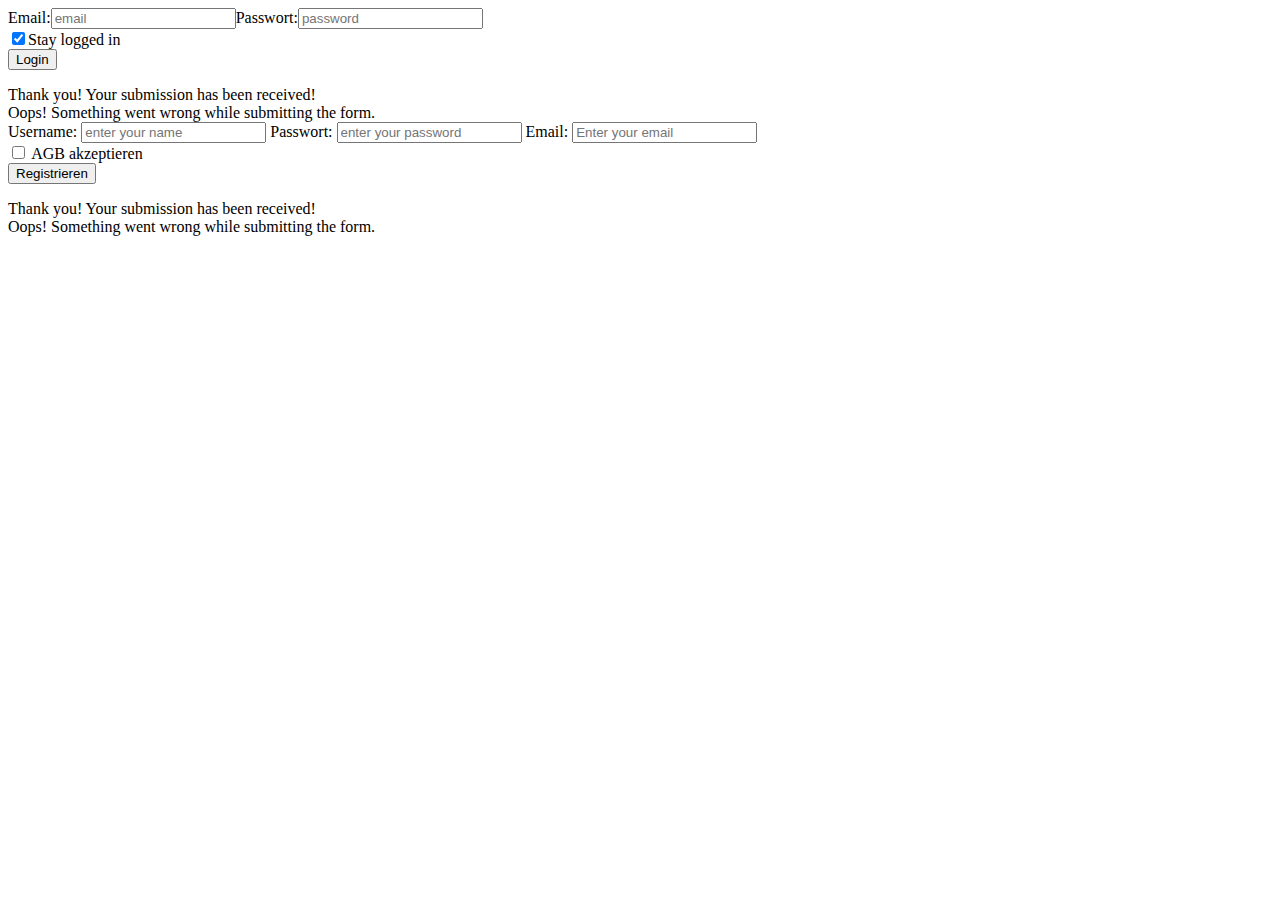
<file: html/style/index.html>
<div class="div-block">
    <div>
      <div class="w-row">
        <div class="w-col w-col-6">
          <div>
            <div class="w-form">
              <form id="wf-form-login-form" name="wf-form-login-form" data-name="login form" method="post" action="api.php?action=login"><label for="email-3">Email:</label><input type="email" class="w-input" maxlength="256" name="email" data-name="email" placeholder="email" id="email"><label for="password">Passwort:</label><input type="password" class="w-input" maxlength="256" name="password" data-name="password" placeholder="password" id="password">
                <div class="w-checkbox"><input type="checkbox" id="loggedIn" name="loggedIn" data-name="loggedIn" checked="" class="w-checkbox-input"><label for="loggedIn" class="w-form-label">Stay logged in</label></div><input type="submit" value="Login" data-wait="Please wait..." class="w-button">
                <input type="hidden" name="key" value="FucK4sch001"> </form>
              <div class="w-form-done">
                <div>Thank you! Your submission has been received!</div>
              </div>
              <div class="w-form-fail">
                <div>Oops! Something went wrong while submitting the form.</div>
              </div>
            </div>
          </div>
        </div>
        <div class="w-col w-col-6">
          <div>
            <div class="w-form">
              <form id="email-form" name="email-form" method="post" action="api.php?action=register" data-name="Email Form">
                <label for="username">Username:</label>
                  <input type="text" class="w-input" maxlength="256" name="username" data-name="username" placeholder="enter your name" id="username" required="">
                <label for="password-2">Passwort:</label>
                  <input type="password" class="w-input" maxlength="256" name="password" data-name="password1" placeholder="enter your password" id="password" required="">
                <label for="email-5">Email:</label>
                  <input type="email" class="w-input" maxlength="256" name="email" data-name="email" placeholder="Enter your email" id="email" required="">
                <div class="w-checkbox">
                  <input type="checkbox" id="loggedIn-2" name="loggedIn-2" data-name="Logged In 2" required="" class="w-checkbox-input">
                  <label for="loggedIn-2" class="w-form-label">AGB akzeptieren</label>
                </div>
                <input type="submit" value="Registrieren" data-wait="Please wait..." class="w-button">
                <input type="hidden" name="key" value="FucK4sch001">
              </form>
              <div class="w-form-done">
                <div>Thank you! Your submission has been received!</div>
              </div>
              <div class="w-form-fail">
                <div>Oops! Something went wrong while submitting the form.</div>
              </div>
            </div>
          </div>
        </div>
      </div>
    </div>
  </div>


<!---
  <body class="body">
    <div class="div-block">
      <div class="div-block-4"></div>
      <div class="div-block-2">
        <div data-collapse="medium" data-animation="default" data-duration="400" class="navbar w-nav">
          <div class="w-clearfix">
            <nav role="navigation" class="nav-menu w-nav-menu"><a href="./index.php/home" class="navlink w-nav-link">Home</a><a href="./index.php/graph" class="navlink w-nav-link">Graph</a></nav>
            <div class="w-nav-button">
              <div class="w-icon-nav-menu"></div>
            </div>
          </div>
        </div>
      </div>


  <script src="https://ajax.googleapis.com/ajax/libs/jquery/2.2.0/jquery.min.js" type="text/javascript"></script>
  <script src="js/webflow.js" type="text/javascript"></script>
  <!-- [if lte IE 9]><script src="https://cdnjs.cloudflare.com/ajax/libs/placeholders/3.0.2/placeholders.min.js"></script><![endif]
</body>
</html>
-->
</file>
